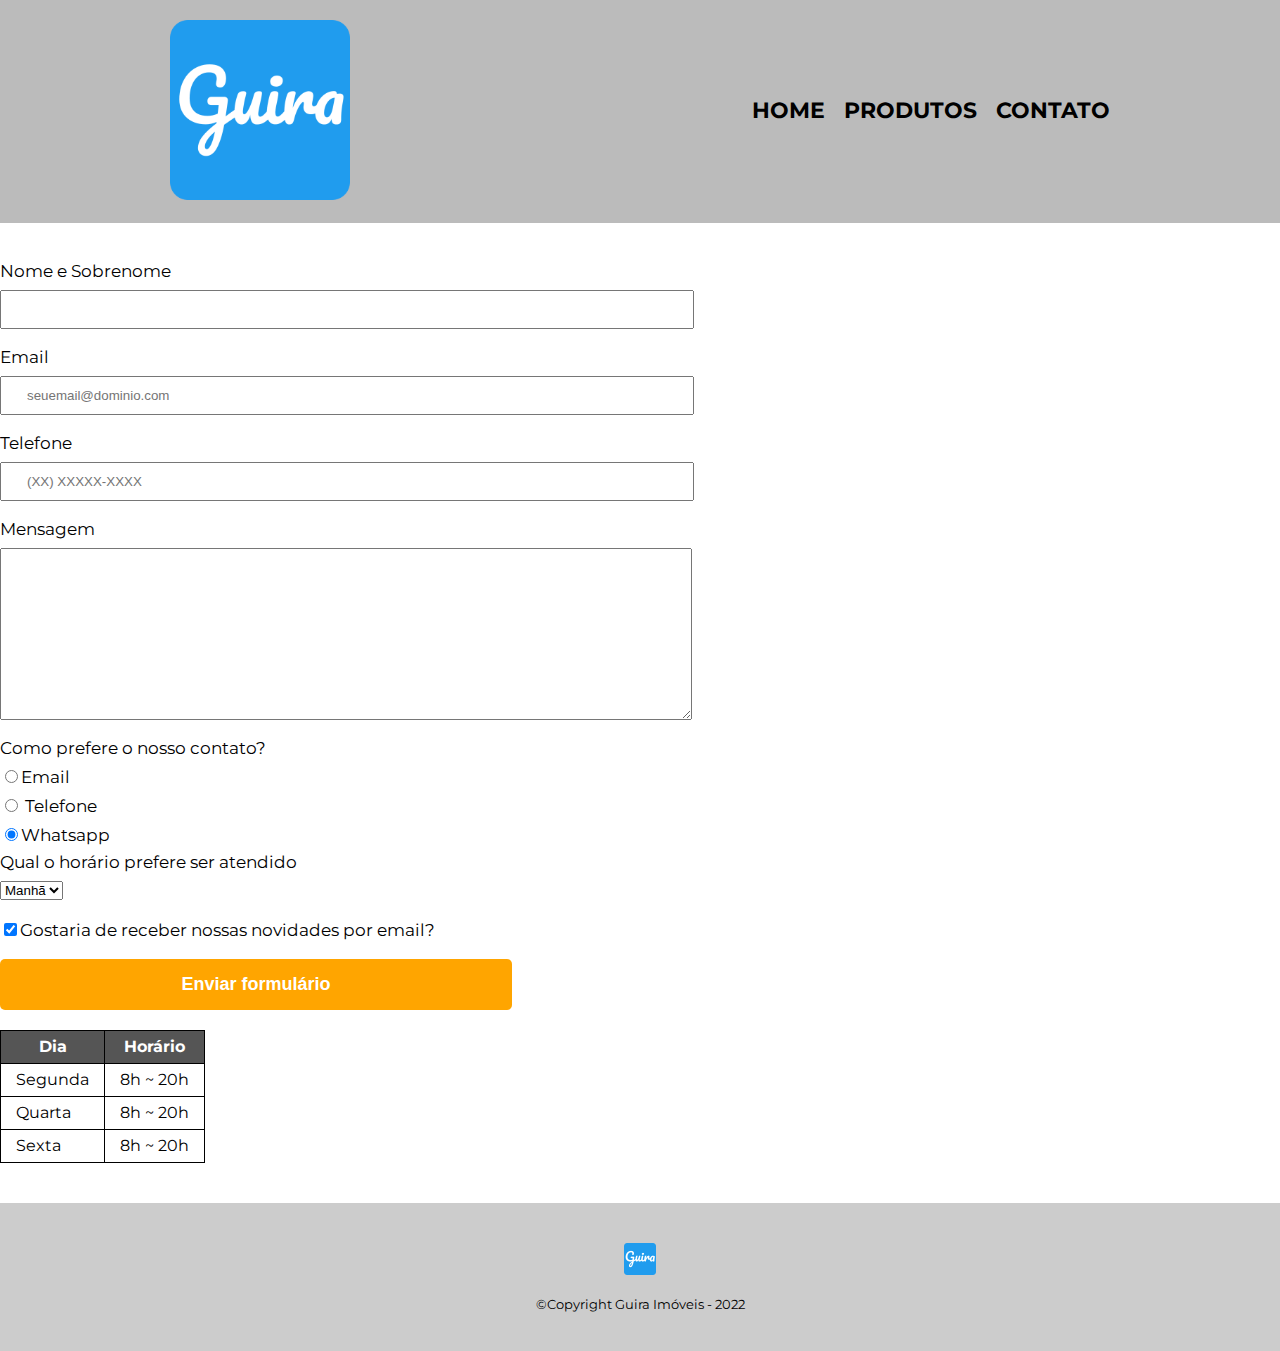
<file: contato.html>
<!DOCTYPE html>
<html lang="pt-br">
  <head>
    <meta charset="UTF-8" />
    <meta http-equiv="X-UA-Compatible" content="IE=edge" />
    <meta name="viewport" content="width=device-width, initial-scale=1.0" />
    <title>Contato- Guira Imóvéis</title>
    <link rel="stylesheet" href="reset.css" />
    <link rel="stylesheet" href="style.css" />
  </head>
  <body>
    <header>
      <div class="caixa">
        <h1><img src="imagens/log Guira.png" alt="Logo da Guira Imóvies" /></h1>
        <nav>
          <ul>
            <li><a href="index.html">Home</a></li>
            <li><a href="produtos.html">Produtos</a></li>
            <li><a href="contato.html">Contato</a></li>
          </ul>
        </nav>
      </div>
    </header>

    <main>
      <form>
        <label for="nomesbobrenome">Nome e Sobrenome</label>
        <input type="text" id="nomesbobrenome" class="input-padrao" required />

        <label for="email">Email</label>
        <input
          type="text"
          id="email"
          class="input-padrao"
          required
          placeholder="seuemail@dominio.com"
        />

        <label for="telefone">Telefone</label>
        <input
          type="text"
          id="telefone"
          class="input-padrao"
          required
          placeholder="(XX) XXXXX-XXXX"
        />

        <label for="mensagem">Mensagem</label>
        <textarea
          cols="70"
          rows="10"
          id="mensagem"
          class="input-padrao"
          required
        ></textarea>

        <fieldset>
          <legend>Como prefere o nosso contato?</legend>
          <label for="radio-email"
            ><input
              type="radio"
              name="contato"
              value="email"
              id="radio-email"
            />Email</label
          >

          <label for="radio-telefone"
            ><input
              type="radio"
              name="contato"
              value="telefone"
              id="radio-telefone"
            />
            Telefone</label
          >

          <label for="radio-whatsapp"
            ><input
              type="radio"
              name="contato"
              value="radio-whatsapp"
              id="radio-whatsapp"
              checked
            />Whatsapp</label
          >
        </fieldset>

        <fieldset>
          <legend>Qual o horário prefere ser atendido</legend>
          <select>
            <option>Manhã</option>
            <option>Tarde</option>
            <option>Noite</option>
          </select>
        </fieldset>

        <label class="checkbox"
          ><input type="checkbox" checked />Gostaria de receber nossas novidades
          por email?</label
        >
        <input type="submit" value="Enviar formulário" class="enviar" />

        <table>
          <thead>
            <tr>
              <th>Dia</th>
              <th>Horário</th>
            </tr>
          </thead>
          <tbody>
            <tr>
              <td>Segunda</td>
              <td>8h ~ 20h</td>
            </tr>
            <tr>
              <td>Quarta</td>
              <td>8h ~ 20h</td>
            </tr>
            <tr>
              <td>Sexta</td>
              <td>8h ~ 20h</td>
            </tr>
          </tbody>
        </table>
      </form>
    </main>

    <footer>
      <img src="imagens/favicon-32x32.png" alt="Logo da Guira Imóveis" />

      <p class="copyright">&copy;Copyright Guira Imóveis - 2022</p>
    </footer>
  </body>
</html>
</file>
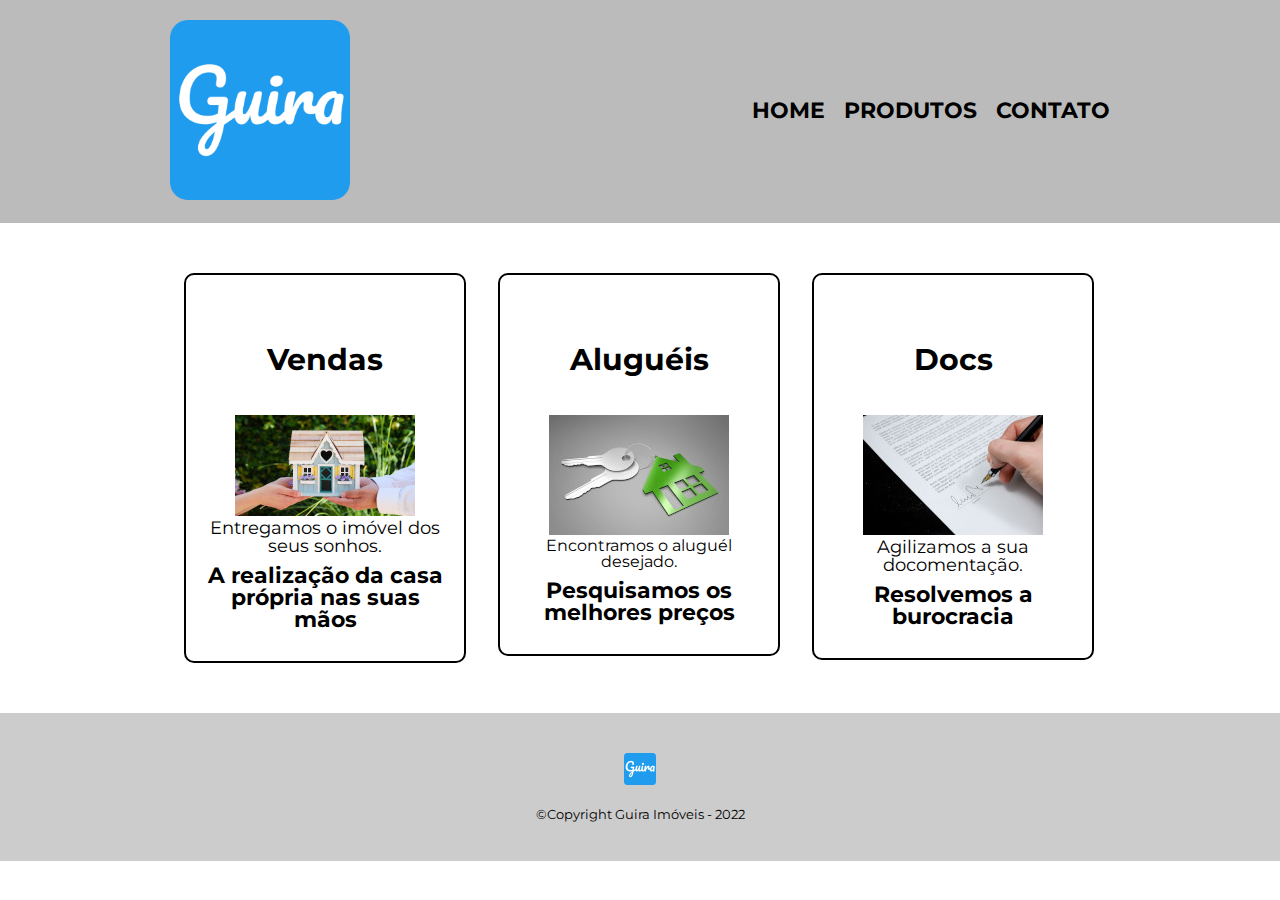
<file: produtos.html>
<!DOCTYPE html>
<html lang="pt-br">
  <head>
    <meta charset="UTF-8" />
    <meta http-equiv="X-UA-Compatible" content="IE=edge" />
    <meta name="viewport" content="width=device-width, initial-scale=1.0" />
    <title>Produtos-Guira Imóvéis</title>
    <link rel="stylesheet" href="reset.css" />
    <link rel="stylesheet" href="style.css" />
  </head>
  <body>
    <header>
      <div class="caixa">
        <h1><img src="imagens/log Guira.png" alt="" /></h1>
        <nav>
          <ul>
            <li><a href="index.html">Home</a></li>
            <li><a href="produtos.html">Produtos</a></li>
            <li><a href="contato.html">Contato</a></li>
          </ul>
        </nav>
      </div>
    </header>

    <main>
      <ul class="produtos">
        <li>
          <h2>Vendas</h2>
          <img src="imagens/vendas180.jpg" alt="" />
          <p class="produto-descricao">Entregamos o imóvel dos seus sonhos.</p>
          <p class="produtos-destaque">
            A realização da casa própria nas suas mãos
          </p>
        </li>
        <li>
          <h2>Aluguéis</h2>
          <img src="imagens/aluguéis 180.jpg" alt="" />
          <p class="produto-classe-descricao">
            Encontramos o aluguél desejado.
          </p>
          <p class="produtos-destaque">Pesquisamos os melhores preços</p>
        </li>
        <li>
          <h2>Docs</h2>
          <img src="imagens/contrato 180.jpg" alt="" />
          <p class="produto-descricao">Agilizamos a sua docomentação.</p>
          <p class="produtos-destaque">Resolvemos a burocracia</p>
        </li>
      </ul>
    </main>
    <footer>
      <img src="imagens/favicon-32x32.png" alt="" />

      <p class="copyright">&copy;Copyright Guira Imóveis - 2022</p>
    </footer>
  </body>
</html>
</file>
<file: style.css>
@import url("https://fonts.googleapis.com/css2?family=Montserrat:wght@400;500;700&family=Pacifico&display=swap");

header {
  background: #bbbbbb;
  padding: 20px 0;
  font-family: "Montserrat", sans-serif;
  display: flex;
  justify-content: space-evenly;
  flex-wrap: wrap;
  margin: 0 auto;
}

body {
  font-family: "Montserrat", sans-serif;
}

.caixa {
  position: relative;
  width: 940px;
  margin: 0 auto;
}
nav {
  position: absolute;
  top: 80px;
  right: 0;
}

nav li {
  display: inline;
  margin: 0 0 0 15px;
}

nav a {
  text-transform: uppercase;
  color: black;
  font-weight: bold;
  font-size: 22px;
  text-decoration: none;
}

nav a:hover {
  color: blue;
  text-decoration: underline;
}

.produtos {
  width: 940px;
  margin: 0 auto;
  padding: 50px 0;
}

.produtos li {
  display: inline-block;
  text-align: center;
  width: 30%;
  vertical-align: top;
  margin: 0 1.5%;
  padding: 30px 20px;
  box-sizing: border-box;
  border: 2px solid #000000;
  border-radius: 10px;
}

.produtos li:hover {
  border-color: blue;
}

.produtos li:active {
  border-color: #c78c19;
}

.produtos li:hover h2 {
  font-size: 40px;
}
.produtos h2 {
  font-size: 30px;
  font-weight: bold;
  padding: 40px 0;
}

.produto-descricao {
  font-size: 18px;
}

.produtos-destaque {
  font-size: 22px;
  font-weight: bold;
  margin-top: 10px;
}

footer {
  text-align: center;
  background-color: #cccccc;
  padding: 40px 0;
}

.copyright {
  font-size: 13px;
  margin: 20px 0 0;
}

form {
  margin: 40px 0;
}

form label,
form legend {
  display: block;
  font-size: 17px;
  margin: 0 0 10px;
}

.input-padrao {
  display: block;
  margin: 0 0 20px;
  padding: 10px 25px;
  width: 50%;
}

.checkbox {
  margin: 20px 0;
}

.enviar {
  width: 40%;
  padding: 15px 0;
  background-color: orange;
  color: #ffffff;
  font-weight: bold;
  font-size: 18px;
  border: none;
  border-radius: 5px;
  transition: 1s all;
}

.enviar:hover {
  background: darkorange;
  transform: scale(1.2);
}

table {
  margin: 20px 0 40px;
}

thead {
  background: #555555;
  color: #ffffff;
  font-weight: bold;
}

td,
th {
  border: 1px solid #000000;
  padding: 8px 15px;
}

/* CSS da página inicial */
.fachada1 {
  width: 100%;
}

.titulo-principal-1 {
  font-family: "Pacifico", cursive;
  text-align: center;
  font-size: 10em;
  margin: 0 0 1em;
  clear: left;
}

.titulo-principal {
  text-align: center;
  font-size: 2em;
  margin: 0 0 1em;
  clear: left;
}

.principal {
  padding: 3em 0;
  background: #fefefe;
  width: 940px;
  margin: 0 auto;
  border-radius: 20px;
  padding: 0 1em 0;
}

.principal p {
  margin: 0 0 1em;
}

.principal strong {
  font-weight: bold;
}

.principal em {
  font-style: italic;
}

.casa2 {
  width: 150px;
  float: left;
  margin: 0 20px 20px 0;
}

/* MAPA */
.mapa {
  padding: 3em 0;
  /* background: linear-gradient(#fefefe, #888888); */
}

.mapa-conteudo {
  width: 940px;
  margin: 0 auto;
}
/* ACRESCENTADO */
.mapa-conteudo iframe {
  border-radius: 20px;
}

.mapa p {
  margin: 0 0 2em;
  text-align: center;
}

/* .beneficios {
  padding: 3em 0;
  background: #888888;
  width:100%;
}

.conteudo-beneficios {
  max-width: 800px;
  margin: 0 auto;
  display: flex;
  justify-content:center;
  flex-wrap: wrap;

}

.lista-beneficios {
  width: 40%;
  display: inline-block;
  vertical-align: top;
} */

.itens {
  line-height: 1.5;
}

.itens:first-child {
  font-weight: bold;
}

.itens:before {
  content: "✭";
}

.imagem-beneficios {
  width: 60%;
  opacity: 1;
  transition: 400ms;
  box-shadow: 10px 10px 10px 0 #000000;
}

.imagem-beneficios:hover {
  opacity: 0.3;
}
.video {
  width: 500px;
  margin: 2em auto;
}

/* @media screen and (max-width: 480px) {
  .caixa,
  .principal,
  .conteudo-beneficios,
  .mapa,
  .video {
    width: auto;
  }

  h1 {
    text-align: center;
  }

  nav {
    position: static;
  }

  .lista-beneficios,
  .imagem-beneficios {
    width: 100%;
  }
} */
</file>
